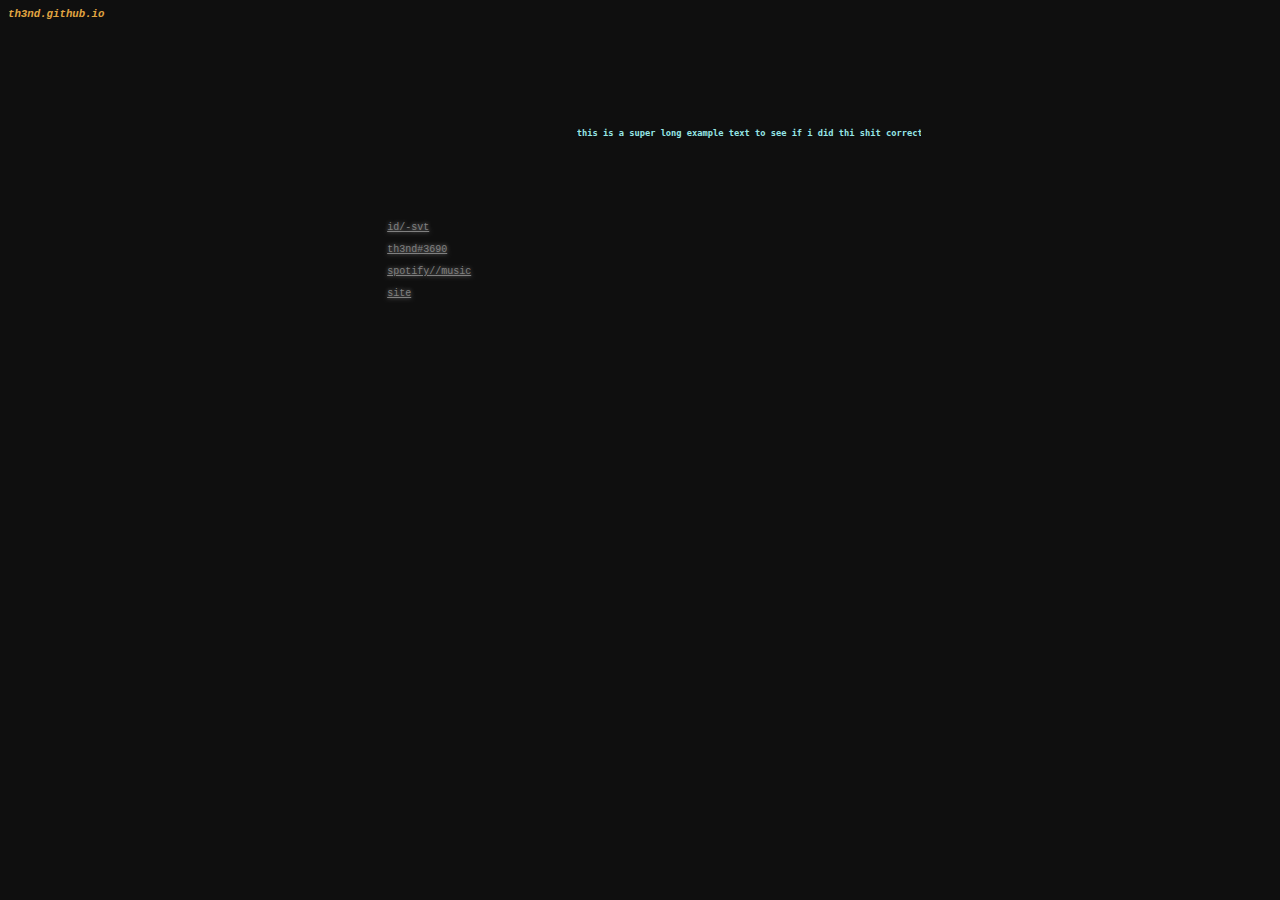
<file: index.html>
<head>
    <link rel="icon" href="icon.jpg" />
    <title>arsenic</title>
    <style>
        body {
            background-color: rgb(15, 15, 15);
            font-family: 'Courier New';
        }

        a {
            color: rgb(128, 128, 128);
            text-shadow: 20px
        }

        #I_Dont_Speak_To_Whores {
            color: rgb(225, 165, 65);
            font-style: oblique;
            animation: Introspective 2s infinite linear;
        }

        #summerlovedoesntstay {
            padding-left: 45%;
            padding-top: 5%;
            color: rgb(150, 230, 230);
            font-style: normal;
        }


        #idontwantthatmanyfriendsinthefirstplace {
            text-align: left;
            padding-left: 30%;
            padding-top: 5%;
            color: rgb(128, 128, 128);
            font-size: x-small;
            text-shadow: 0px 0px 4px rgb(128, 128, 128);
            animation: skinz 1s linear;
        }


        .Yandere_Complex {
            padding: 0px;
            width: 44ch;
            white-space: nowrap;
            overflow: hidden;
            font-family: monospace;
            animation: redeyes 6s steps(68);
        }


        @keyframes Introspective {
            from {
                text-shadow: 0px 0px 0px rgba(128, 128, 128, 200);
            }

            to {
                text-shadow: 6px 6px 0px rgba(128, 128, 128, 200);
            }
        }

        @keyframes skinz {
            from {
                text-shadow: 0px 0px 0px rgb(128, 128, 128);
            }
            to {
                text-shadow: 0px 0px 4px rgb(128, 128, 128);
            }
        }

        @keyframes redeyes {
            from {
                width: 0
            }
        }

    </style>
</head>
<body>
    <h6 id="I_Dont_Speak_To_Whores">th3nd.github.io</h6>
    <div id="summerlovedoesntstay">
        <div class="Yandere_Complex">
            <h6>this is a super long example text to see if i did thi shit correctly.</h6>
        </div>
    </div>
    <div id="idontwantthatmanyfriendsinthefirstplace">
        <a href="https://steamcommunity.com/id/-svt">id/-svt</a>
        <br />
        <br />
        <a href=" ">th3nd#3690</a>
        <br />
        <br />
        <a href="https://open.spotify.com/playlist/7wf0WXwT4OwJNac3oHG4HO?si=9d759df33f6d49ad">spotify//music</a>
        <br />
        <br />
        <a href="https://th3nd.github.io">site</a>
    </div>

</body>
</file>
